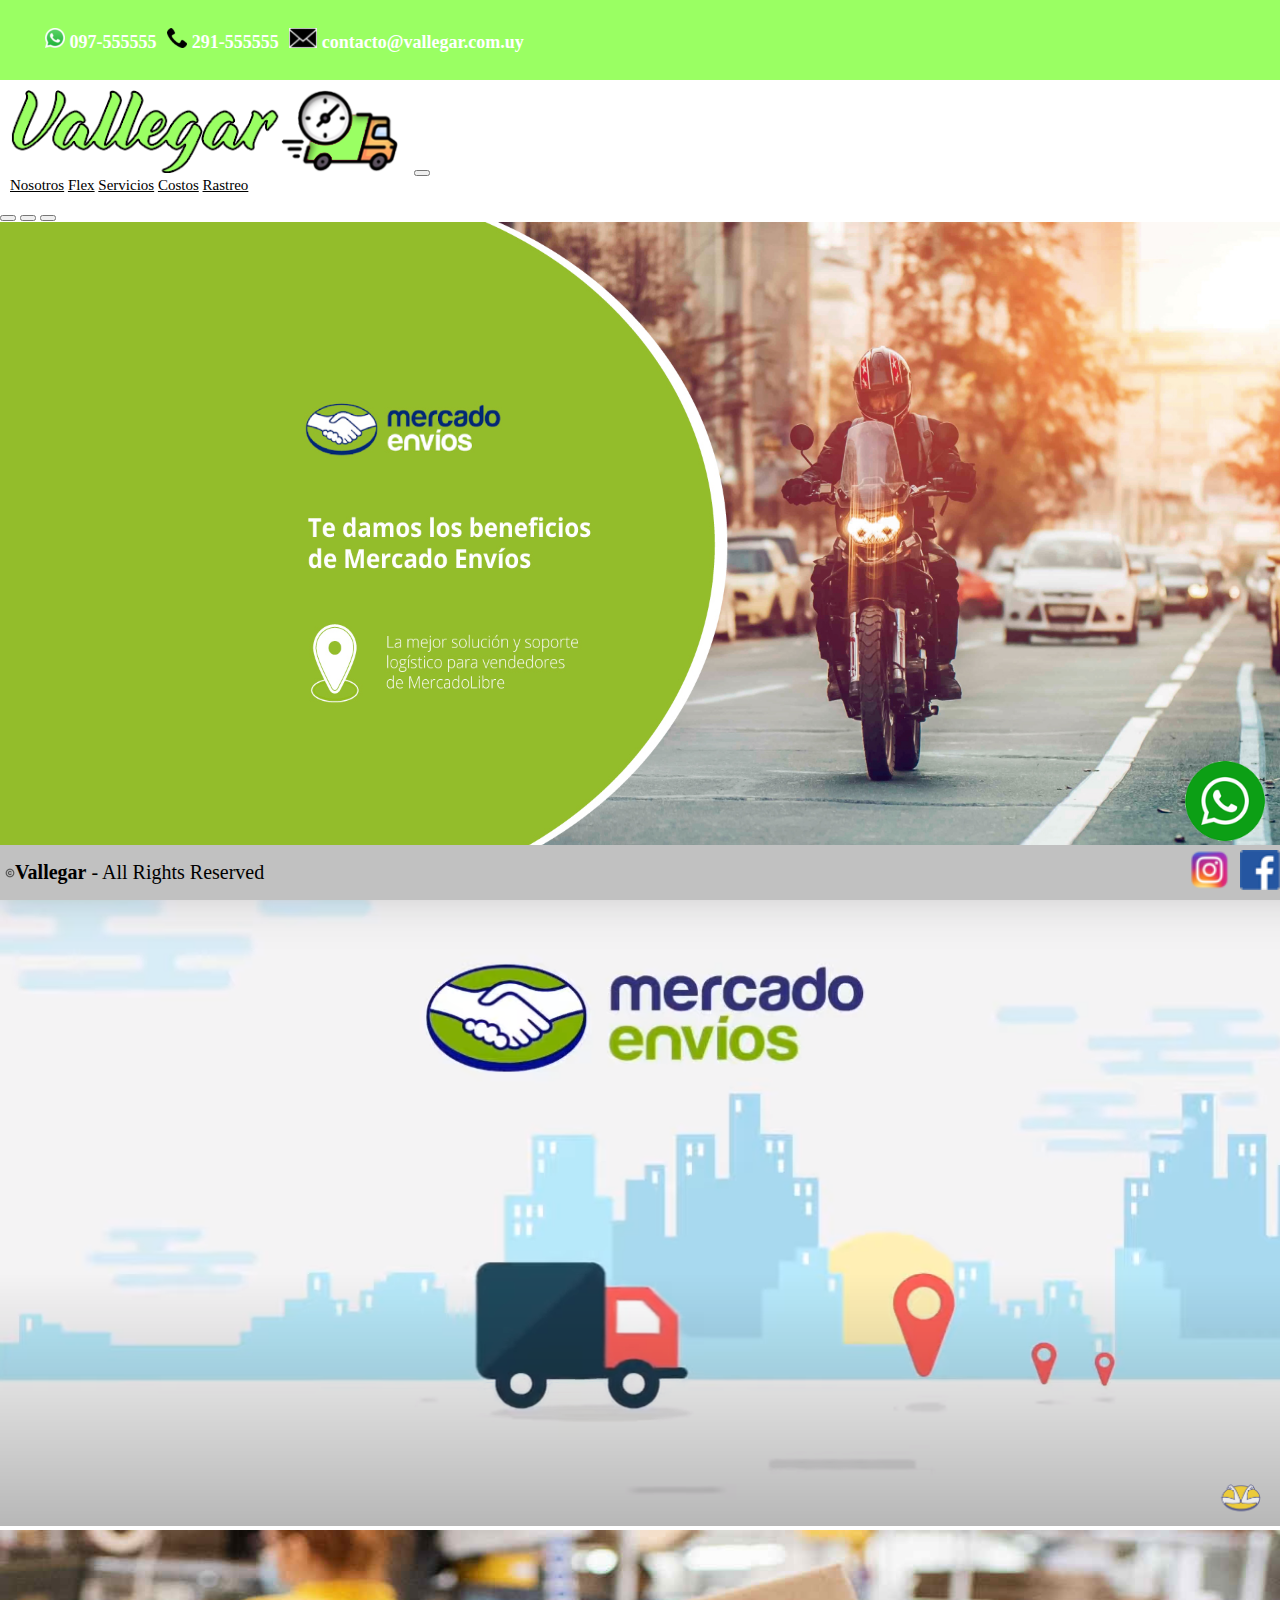
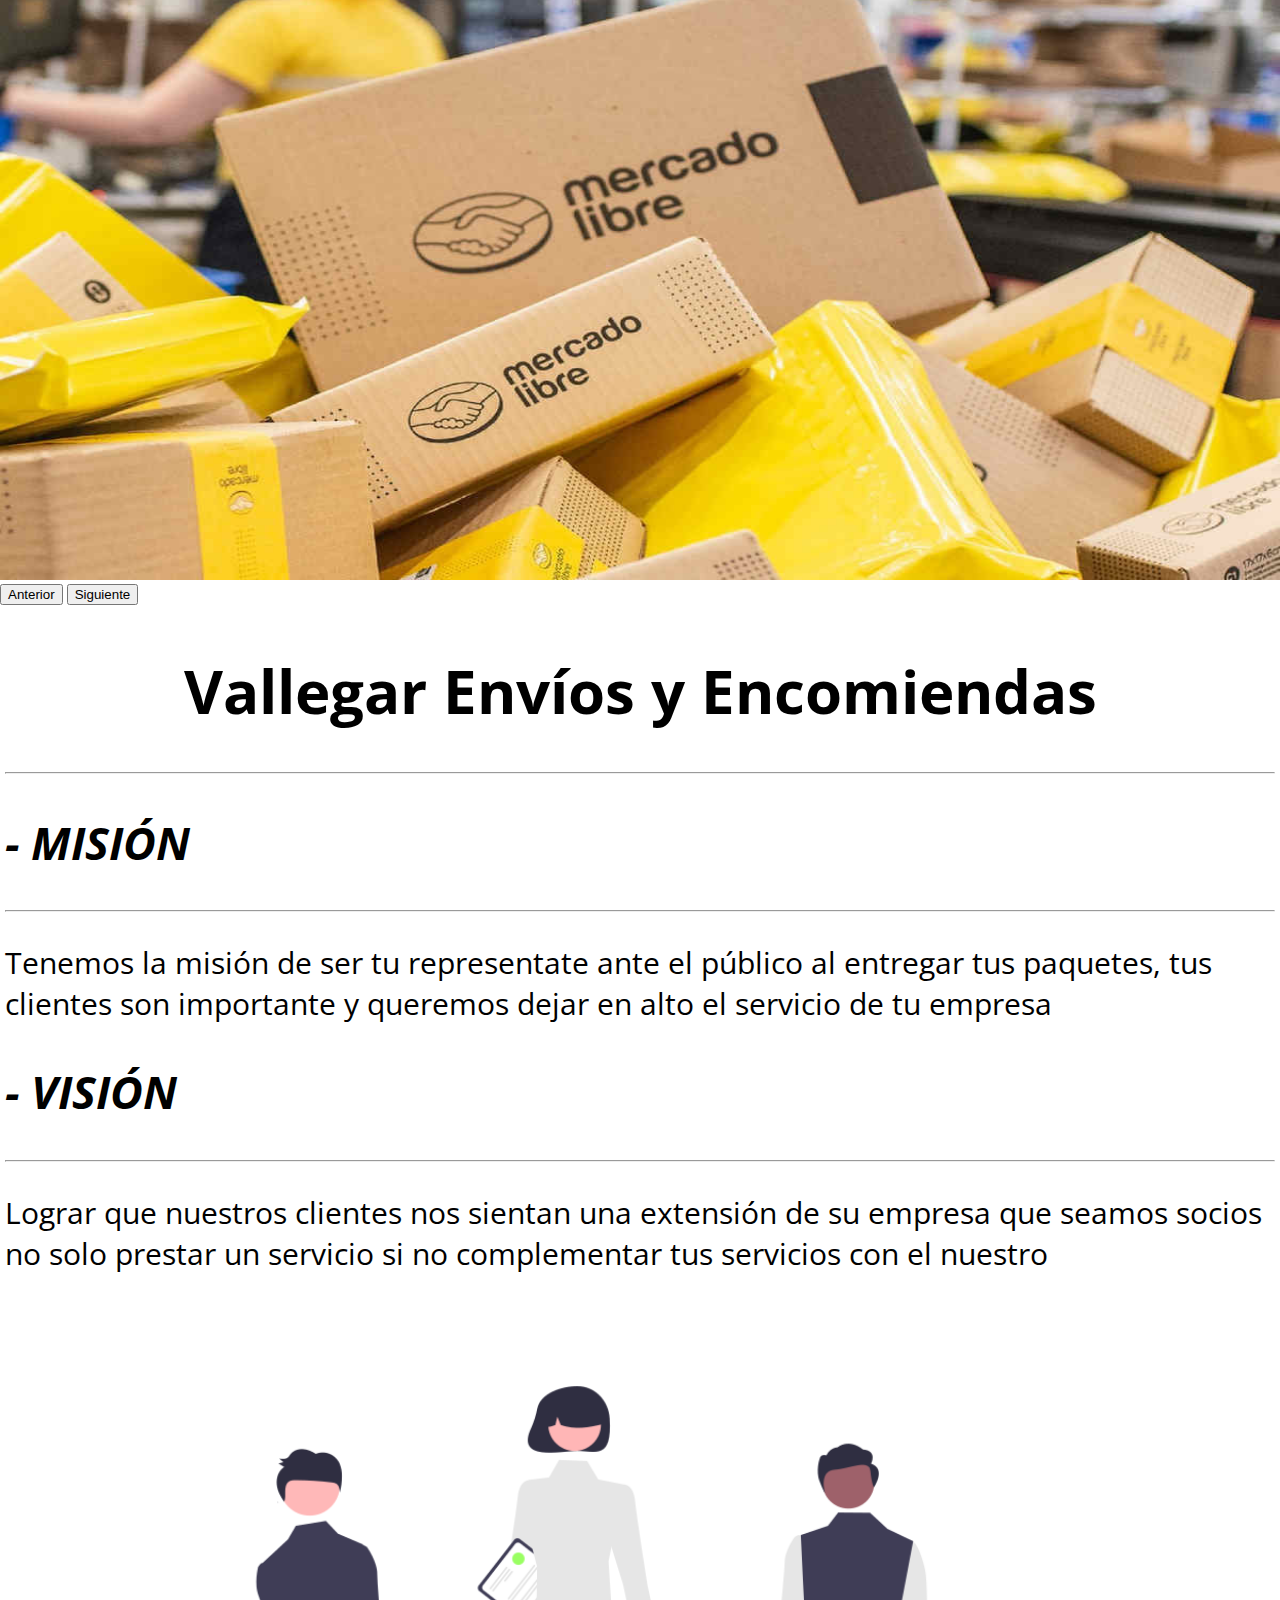
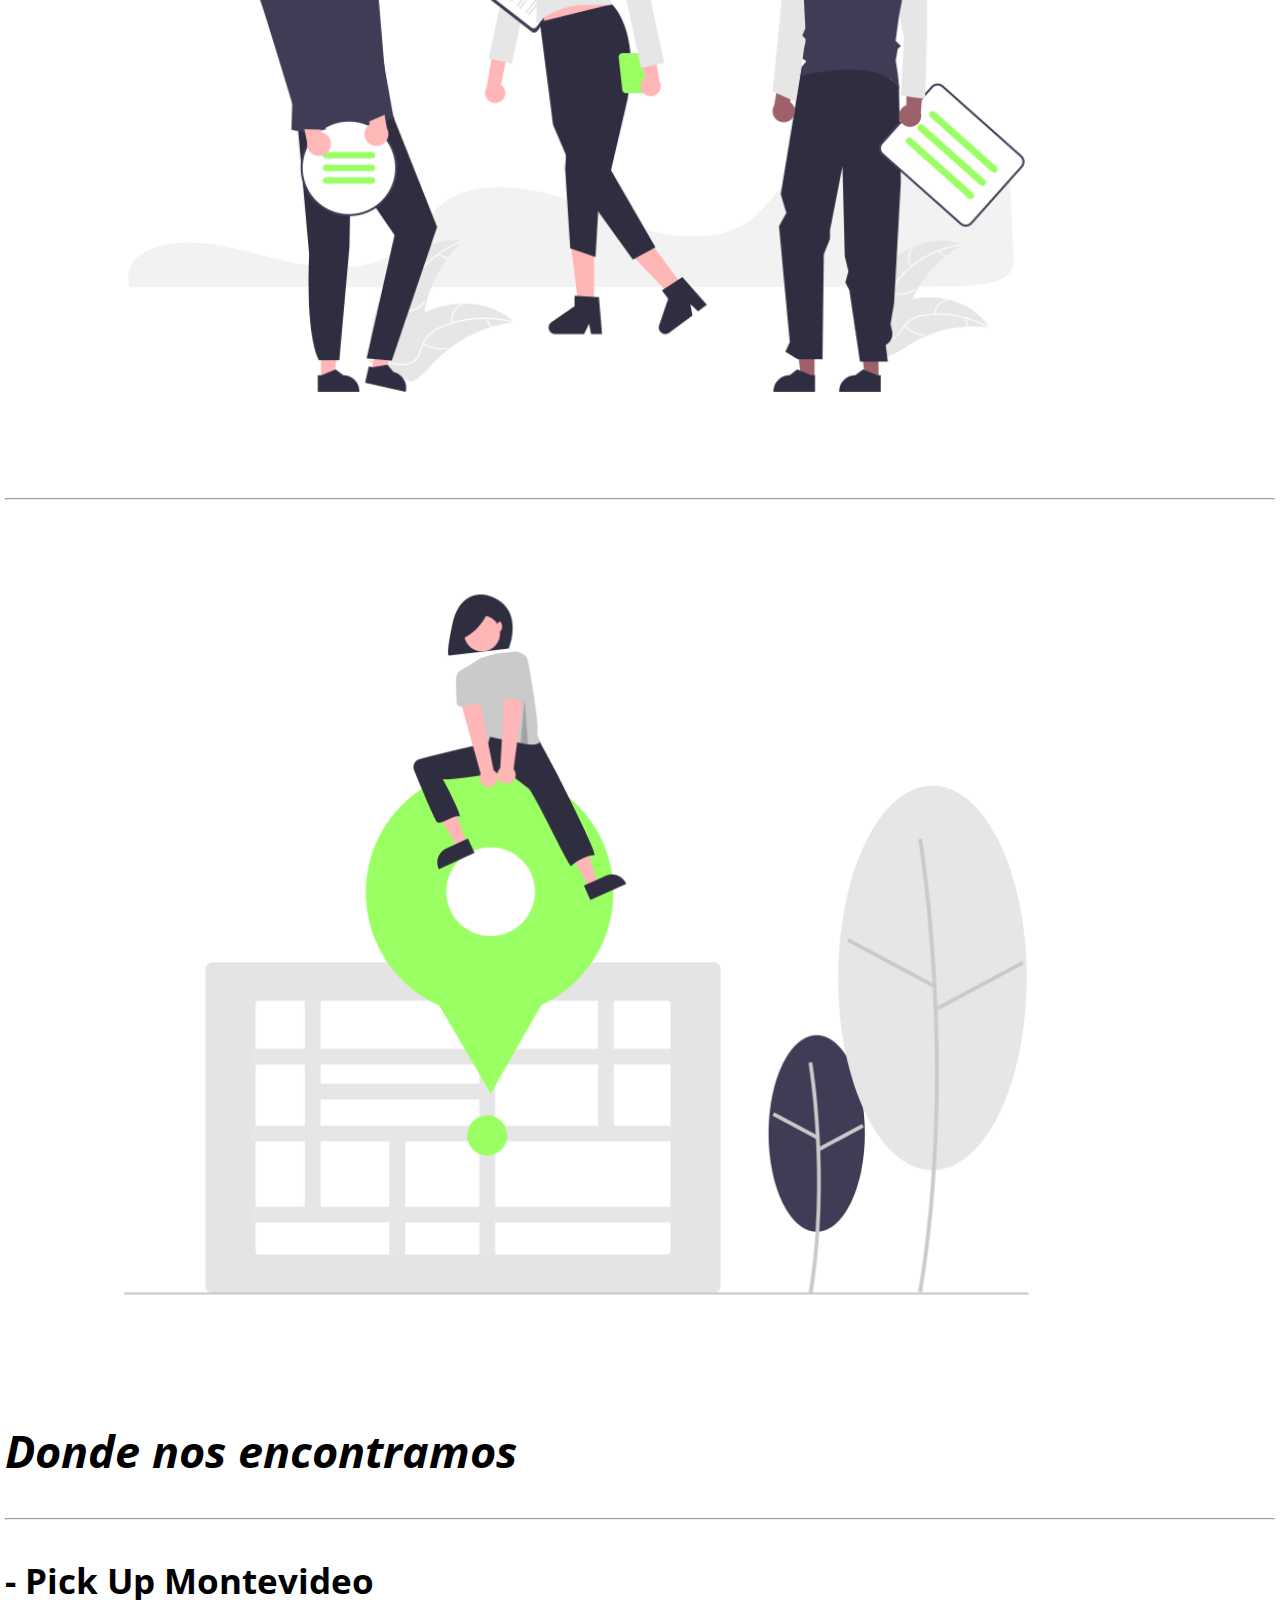
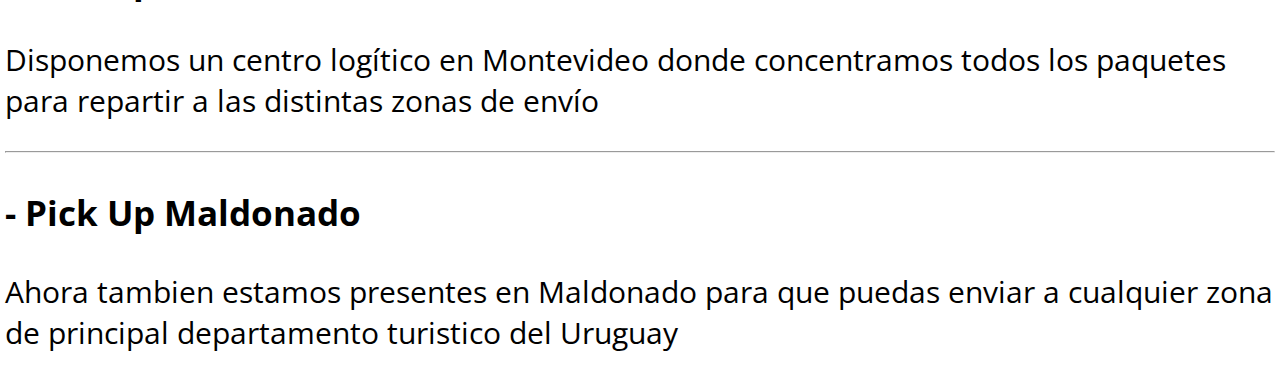
<file: index.html>
<!DOCTYPE html>
<html lang="esp">
<head>
    <meta charset="UTF-8">
    <meta http-equiv="X-UA-Compatible" content="IE=edge">
    <meta name="viewport" content="width=device-width, initial-scale=1.0">

    <!--CSS BOOTSTRAP-->
    <link href="https://cdn.jsdelivr.net/npm/bootstrap@5.1.3/dist/css/bootstrap.min.css" rel="stylesheet" integrity="sha384-1BmE4kWBq78iYhFldvKuhfTAU6auU8tT94WrHftjDbrCEXSU1oBoqyl2QvZ6jIW3" crossorigin="anonymous">

    <link rel="icon" href="assets/img/logo-icon.png">
    <link rel="preconnect" href="https://fonts.googleapis.com">
    <link rel="preconnect" href="https://fonts.gstatic.com" crossorigin>
    <link href="https://fonts.googleapis.com/css2?family=Open+Sans:wght@300&display=swap" rel="stylesheet">
    <link rel="stylesheet" href="assets/css/main.css">
    <meta name="keywords" content="MERCADO LIBRE, MERCADO ENVIOS, CADETERIA, FLETES, ENCOMIENDAS, VALLEGAR, ENVIO FLEX, URUGUAY, MONTEVIDEO, FLETES MONTEVIDEO">
    <meta name="description" content="Somos una empresa con el mayor respaldado y tecnologías especialistas en la realizacion de entregas de mercado envíos flex">

    <title>Vallegar Envíos Flex</title>
</head>
<body>

    <div>
        <header class="grid-container-2s-header">

            <div class="header-top">
                <ul>
                    <li>
                        <a href="https://api.whatsapp.com/send?phone=59897555555&text=Hola%20necesito%20informaci%C3%B3n%20sobre%3A" target="_blank"><img src="assets/img/wp_logo_1.png" alt="whatsapp"> 097-555555</a>
                    </li>
                    <li>
                        <img src="assets/img/telefono.png" alt="telefono"> <span>291-555555</span>
                    </li>
                    <li>
                        <img src="assets/img/carta.png" alt="email"> <span>contacto@vallegar.com.uy</span>
                    </li>
                </ul>
            </div>

            <!--bootstrap nav-->
            <nav class="navbar navbar-expand-lg navbar-light bg-light">
                <div class="container-fluid">
                  <a class="navbar-brand" href="index.html"><img class="nav-logo" src="assets/img/logo.png" alt="logo vallegar"></a>
                  <button class="navbar-toggler" type="button" data-bs-toggle="collapse" data-bs-target="#navbarNavAltMarkup" aria-controls="navbarNavAltMarkup" aria-expanded="false" aria-label="Toggle navigation">
                    <span class="navbar-toggler-icon"></span>
                  </button>
                  <div class="collapse navbar-collapse" id="navbarNavAltMarkup">
                    <div class="navbar-nav">
                      <a class="nav-link active" aria-current="page" href="index.html">Nosotros</a>
                      <a class="nav-link" href="pages/env_flex.html">Flex</a>
                      <a class="nav-link" href="pages/servicios.html">Servicios</a>
                      <a class="nav-link" href="pages/costos.html">Costos</a>
                      <a class="nav-link" href="pages/rastreo.html">Rastreo</a>
                    </div>
                  </div>
                </div>
            </nav>

        </header>

        <div id="carouselExampleIndicators" class="carousel slide banner" data-bs-ride="carousel">
            <div class="carousel-indicators">
              <button type="button" data-bs-target="#carouselExampleIndicators" data-bs-slide-to="0" class="active" aria-current="true" aria-label="Slide 1"></button>
              <button type="button" data-bs-target="#carouselExampleIndicators" data-bs-slide-to="1" aria-label="Slide 2"></button>
              <button type="button" data-bs-target="#carouselExampleIndicators" data-bs-slide-to="2" aria-label="Slide 3"></button>
            </div>
            <div class="carousel-inner">
              <div class="carousel-item active">
                <img src="assets/img/banner.jpg" class="d-block w-100" alt="banner">
              </div>
              <div class="carousel-item">
                <img src="assets/img/banner2.png" class="d-block w-100" alt="banner">
              </div>
              <div class="carousel-item">
                <img src="assets/img/banner3.jpg" class="d-block w-100" alt="banner">
              </div>
            </div>
            <button class="carousel-control-prev" type="button" data-bs-target="#carouselExampleIndicators" data-bs-slide="prev">
              <span class="carousel-control-prev-icon" aria-hidden="true"></span>
              <span class="visually-hidden">Anterior</span>
            </button>
            <button class="carousel-control-next" type="button" data-bs-target="#carouselExampleIndicators" data-bs-slide="next">
              <span class="carousel-control-next-icon" aria-hidden="true"></span>
              <span class="visually-hidden">Siguiente</span>
            </button>
        </div>

        <main>

            <section class="div-titulo">
                <h1>Vallegar Envíos y Encomiendas</h1>
                <hr>
            </section>
            
            <section class="container-fluid">

                <div class="row">

                    <div class="col-lg-6 col-sm-12">
                        <h2>- MISIÓN</h2>
                        <hr>
                        <p>Tenemos la misión de ser <span> tu representate </span> ante el público al entregar tus paquetes, tus clientes son importante y queremos dejar en alto el servicio de tu empresa</p>

                        <h2>- VISIÓN</h2>
                        <hr>
                        <p>Lograr que nuestros clientes nos sientan una extensión de su empresa que seamos socios no solo prestar un servicio si no <span> complementar tus servicios </span> con el nuestro</p>
                    </div>
                    
                    <div class="col-lg-6 col-sm-12">
                        <img class="ani-img-1" src="assets/img/team.png" alt="Empresa Vallegar">
                    </div>

                </div>

                
            </section>
            <hr>

            <section class="container-fluid" >
                <div class="row" >
                    <div class="col-lg-6 col-sm-12">
                        <img class="ani-img-1" src="assets/img/location.png" alt="Empresa Vallegar">
                    </div>

                    <div class="col-lg-6 col-sm-12">
                        <h2>Donde nos encontramos</h2>

                        <hr>
        
                        <h3>- Pick Up Montevideo</h3>
                        <p>Disponemos un centro logítico en Montevideo donde concentramos todos los paquetes para repartir a las distintas zonas de envío</p>
                        
                        <hr>
                        <h3>- Pick Up Maldonado</h3>
                    
                        <p>Ahora tambien estamos presentes en Maldonado para que puedas enviar a cualquier zona de principal departamento turistico del Uruguay</p>
                    </div>
                </div>

            </section>

            <div class="wp_float">
                <a href="https://api.whatsapp.com/send?phone=+59897555555&text=Hola%20necesito%20informaci%C3%B3n%20sobre%3A" target="_blank"><img src="assets/img/flot_wp.PNG" alt=""></a>
            </div>

        </main>

        <footer class="grid-container-2s">

            <div class="center">
                <img src="assets/img/Copy.png" alt="copyright"> <span><b>Vallegar</b> - All Rights Reserved</span>
            </div>

            <div class="redes">
                <ul>
                    <li>
                        <a href="https://www.instagram.com/" target="_blank"><img src="assets/img/instagram.png" alt="instagram"></a>
                    </li>
                    <li>
                        <a href="https://www.facebook.com/" target="_blank"><img src="assets/img/face.png" alt="facebook"></a>
                    </li>
                </ul>
            </div>

        </footer>

        
    </div>

    <script src="https://cdn.jsdelivr.net/npm/bootstrap@5.1.3/dist/js/bootstrap.bundle.min.js" integrity="sha384-ka7Sk0Gln4gmtz2MlQnikT1wXgYsOg+OMhuP+IlRH9sENBO0LRn5q+8nbTov4+1p" crossorigin="anonymous"></script>
    
</body>
</html>
</file>
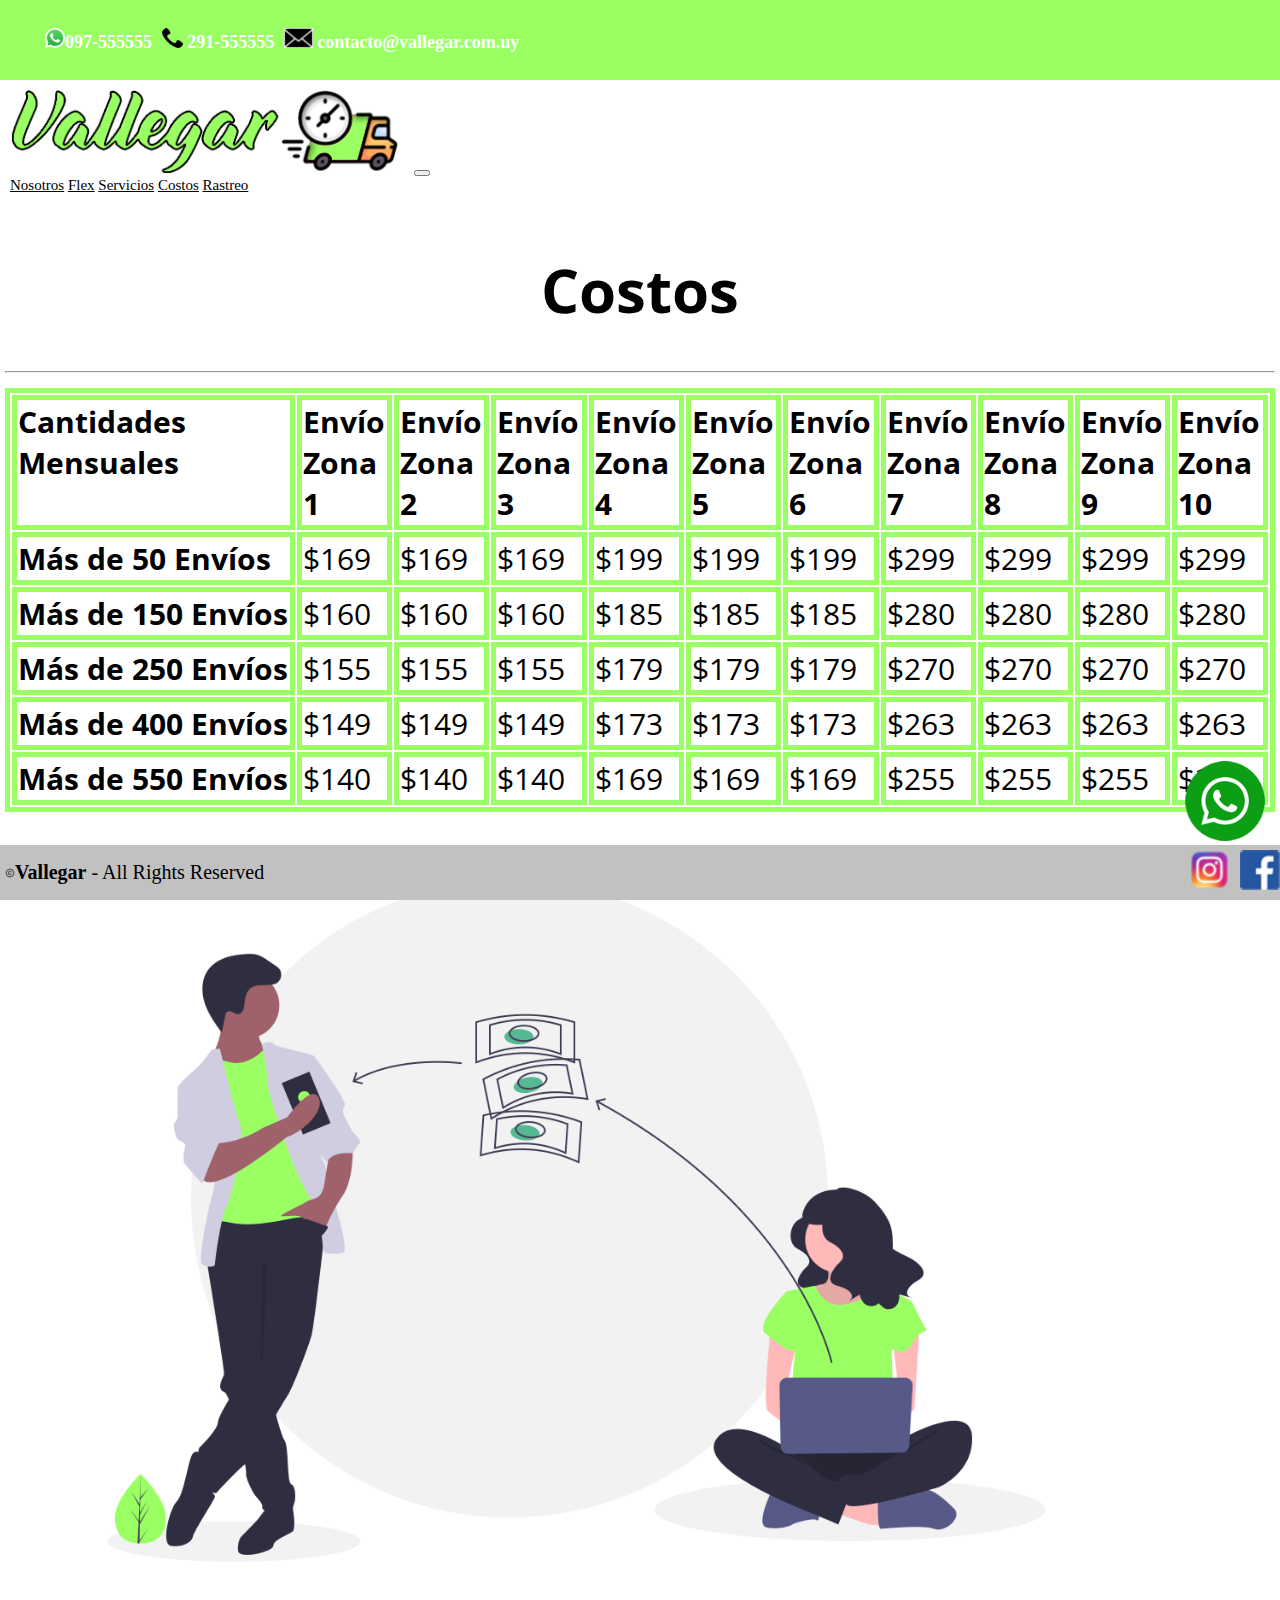
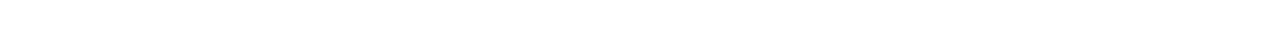
<file: pages/costos.html>
<!DOCTYPE html>
<html lang="esp">
<head>
    <meta charset="UTF-8">
    <meta http-equiv="X-UA-Compatible" content="IE=edge">
    <meta name="viewport" content="width=device-width, initial-scale=1.0">
    <!--CSS BOOTSTRAP-->
    <link href="https://cdn.jsdelivr.net/npm/bootstrap@5.1.3/dist/css/bootstrap.min.css" rel="stylesheet" integrity="sha384-1BmE4kWBq78iYhFldvKuhfTAU6auU8tT94WrHftjDbrCEXSU1oBoqyl2QvZ6jIW3" crossorigin="anonymous">

    <link rel="icon" href="../assets/img/logo-icon.png">
    <link rel="preconnect" href="https://fonts.googleapis.com">
    <link rel="preconnect" href="https://fonts.gstatic.com" crossorigin>
    <link href="https://fonts.googleapis.com/css2?family=Open+Sans:wght@300&display=swap" rel="stylesheet">
    <link rel="stylesheet" href="../assets/css/main.css">
    <meta name="keywords" content="VALLEGAR, OFERTAS, BUEN PRECIO, FLETES ECONOMICOS, FLETES BARATOS, MERCADO ENVIOS, ENVIO FLEX, MERCADO LIBRE, ENVIOS ECONOMICOS, ENVIOS BARATOS, ENVIOS MERCADO LIBRE">
    <meta name="description" content="Excelentes costos y servicios competitivos con el mercado">
    
    <title>Vallegar Envíos Flex</title>
</head>
<body>

    <div>
        <header class="grid-container-2s-header">

            <div class="header-top">
                <ul>
                    <li>
                        <a href="https://api.whatsapp.com/send?phone=59897555555&text=Hola%20necesito%20informaci%C3%B3n%20sobre%3A" target="_blank"><img src="../assets/img/wp_logo_1.png" alt="whatsapp">097-555555</a>
                    </li>
                    <li>
                        <img src="../assets/img/telefono.png" alt="telefono"> <span>291-555555</span>
                    </li>
                    <li>
                        <img src="../assets/img/carta.png" alt="email"> <span>contacto@vallegar.com.uy</span>
                    </li>
                </ul>
            </div>
            
            <!--bootstrap nav-->
            <nav class="navbar navbar-expand-lg navbar-light bg-light justify-content-end">
                <div class="container-fluid">
                  <a class="navbar-brand" href="../index.html"><img class="nav-logo" src="../assets/img/logo.png" alt="logo vallegar"></a>
                  <button class="navbar-toggler" type="button" data-bs-toggle="collapse" data-bs-target="#navbarNavAltMarkup" aria-controls="navbarNavAltMarkup" aria-expanded="false" aria-label="Toggle navigation">
                    <span class="navbar-toggler-icon"></span>
                  </button>
                  <div class="collapse navbar-collapse" id="navbarNavAltMarkup">
                    <div class="navbar-nav">
                      <a class="nav-link" aria-current="page" href="../index.html">Nosotros</a>
                      <a class="nav-link" href="env_flex.html">Flex</a>
                      <a class="nav-link" href="servicios.html">Servicios</a>
                      <a class="nav-link active" href="costos.html">Costos</a>
                      <a class="nav-link" href="rastreo.html">Rastreo</a>
                    </div>
                  </div>
                </div>
            </nav>
            
        </header>

        <main>

            <section>
                <h1>Costos</h1>
                <hr>
            </section>
            
            <section class="tabla container-fluid">

                <div class="row">
                    <table class="col">

                        <thead>
                            <tr>
                                <th>Cantidades Mensuales</th>
                                <th>Envío Zona 1</th>
                                <th>Envío Zona 2</th>
                                <th>Envío Zona 3</th>
                                <th>Envío Zona 4</th>
                                <th>Envío Zona 5</th>
                                <th>Envío Zona 6</th>
                                <th>Envío Zona 7</th>
                                <th>Envío Zona 8</th>
                                <th>Envío Zona 9</th>
                                <th>Envío Zona 10</th>
                            </tr>
                        </thead>
        
                        <tbody>
                            <tr>
                                <td><b> Más de 50 Envíos</b></td>
                                <td>$169</td>
                                <td>$169</td>
                                <td>$169</td>
                                <td>$199</td>
                                <td>$199</td>
                                <td>$199</td>
                                <td>$299</td>
                                <td>$299</td>
                                <td>$299</td>
                                <td>$299</td>
                            </tr>
                            <tr>
                                <td><b> Más de 150 Envíos</b></td>
                                <td>$160</td>
                                <td>$160</td>
                                <td>$160</td>
                                <td>$185</td>
                                <td>$185</td>
                                <td>$185</td>
                                <td>$280</td>
                                <td>$280</td>
                                <td>$280</td>
                                <td>$280</td>
                            </tr>
                            <tr>
                                <td><b> Más de 250 Envíos</b></td>
                                <td>$155</td>
                                <td>$155</td>
                                <td>$155</td>
                                <td>$179</td>
                                <td>$179</td>
                                <td>$179</td>
                                <td>$270</td>
                                <td>$270</td>
                                <td>$270</td>
                                <td>$270</td>
                            </tr>
                            <tr>
                                <td><b> Más de 400 Envíos</b></td>
                                <td>$149</td>
                                <td>$149</td>
                                <td>$149</td>
                                <td>$173</td>
                                <td>$173</td>
                                <td>$173</td>
                                <td>$263</td>
                                <td>$263</td>
                                <td>$263</td>
                                <td>$263</td>
                            </tr>
                            <tr>
                                <td><b> Más de 550 Envíos</b></td>
                                <td>$140</td>
                                <td>$140</td>
                                <td>$140</td>
                                <td>$169</td>
                                <td>$169</td>
                                <td>$169</td>
                                <td>$255</td>
                                <td>$255</td>
                                <td>$255</td>
                                <td>$255</td>
                            </tr>
        
                        </tbody>
                    </table>
                </div>
                
            </section>
    
            <section class="center justi container-fluid">
                <div class="row">
                    <div class="img-center col">
                        <img class="ani-img-1" src="../assets/img/money.png" alt="precios">
                    </div>
                </div>
            </section>

            <div class="wp_float">
                <a href="https://api.whatsapp.com/send?phone=+59897555555&text=Hola%20necesito%20informaci%C3%B3n%20sobre%3A" target="_blank"><img src="../assets/img/flot_wp.PNG" alt=""></a>
            </div>

        </main>

        <footer class="grid-container-2s">

            <div class="center">
                <img src="../assets/img/Copy.png" alt="copyright"> <span><b>Vallegar</b> - All Rights Reserved</span>
            </div>

            <div class="redes">
                <ul>
                    <li>
                        <a href="https://www.instagram.com/" target="_blank"><img src="../assets/img/instagram.png" alt="instagram"></a>
                    </li>
                    <li>
                        <a href="https://www.facebook.com/" target="_blank"><img src="../assets/img/face.png" alt="facebook"></a>
                    </li>
                </ul>
            </div>

        </footer>

        
    </div>

    <script src="https://cdn.jsdelivr.net/npm/bootstrap@5.1.3/dist/js/bootstrap.bundle.min.js" integrity="sha384-ka7Sk0Gln4gmtz2MlQnikT1wXgYsOg+OMhuP+IlRH9sENBO0LRn5q+8nbTov4+1p" crossorigin="anonymous"></script>
    
</body>
</html>
</file>
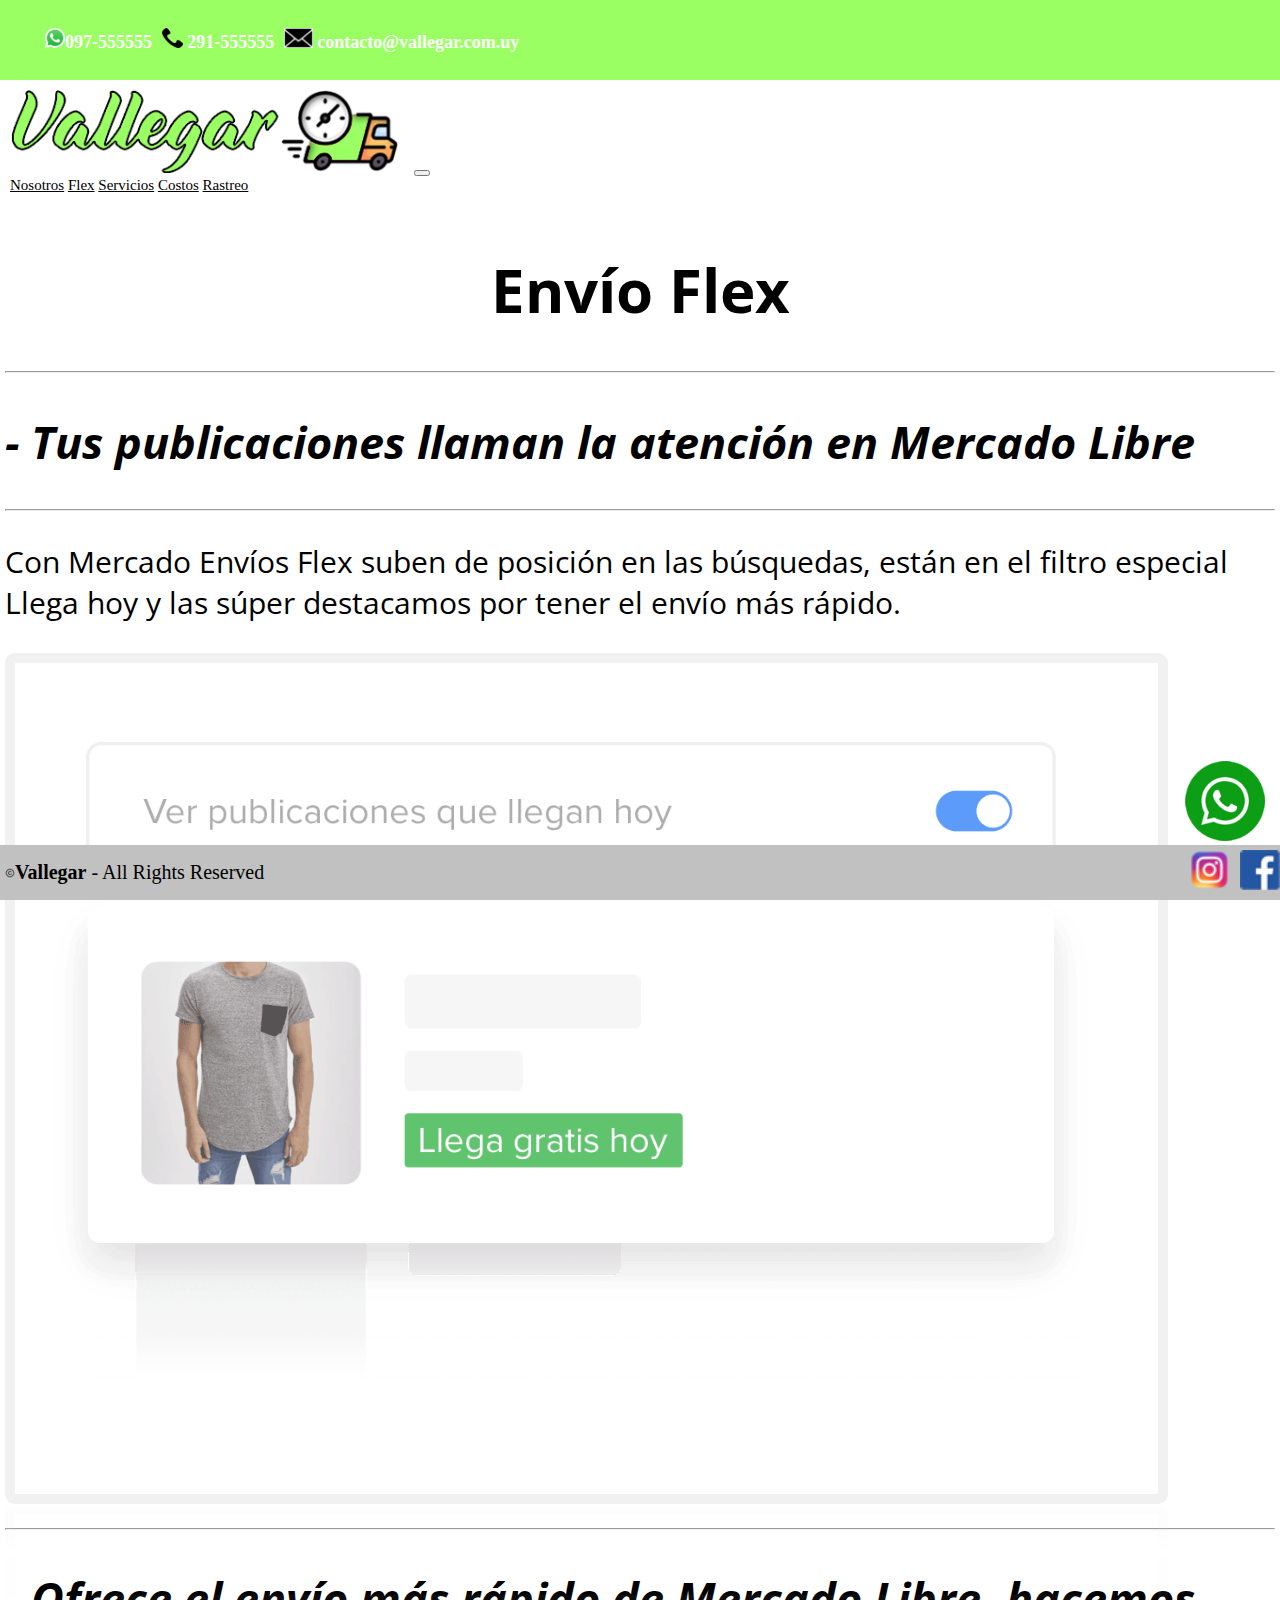
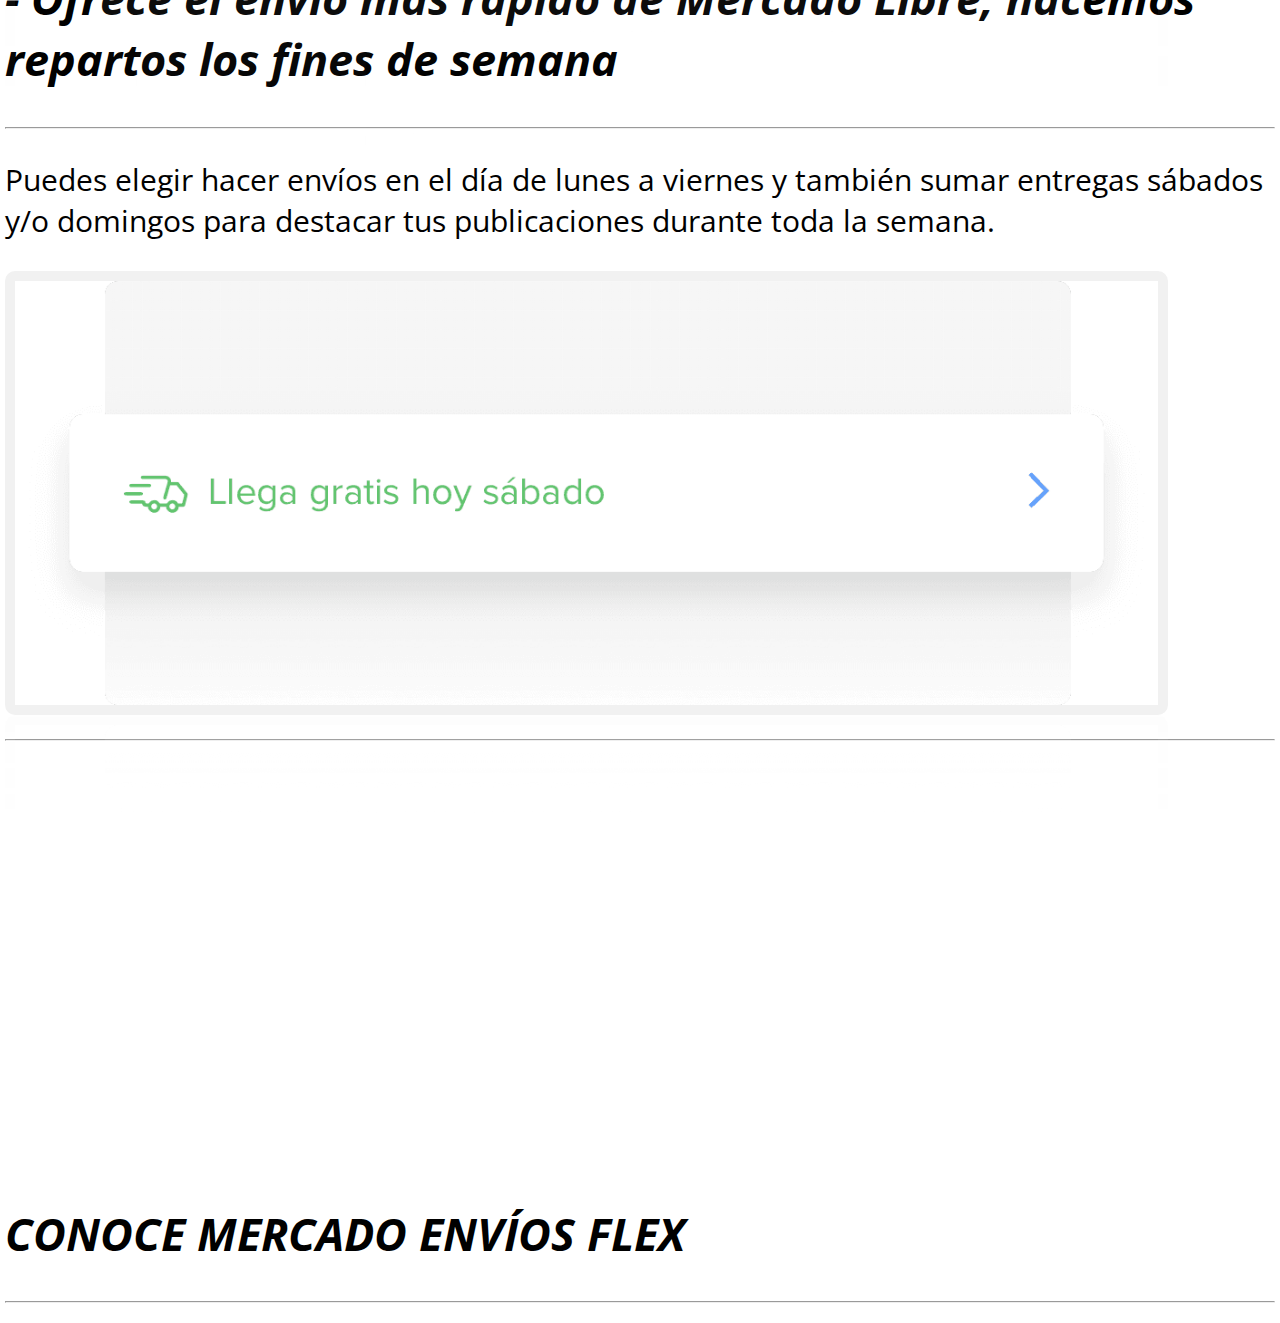
<file: pages/env_flex.html>
<!DOCTYPE html>
<html lang="esp">
<head>
    <meta charset="UTF-8">
    <meta http-equiv="X-UA-Compatible" content="IE=edge">
    <meta name="viewport" content="width=device-width, initial-scale=1.0">
    <!--CSS BOOTSTRAP-->
    <link href="https://cdn.jsdelivr.net/npm/bootstrap@5.1.3/dist/css/bootstrap.min.css" rel="stylesheet" integrity="sha384-1BmE4kWBq78iYhFldvKuhfTAU6auU8tT94WrHftjDbrCEXSU1oBoqyl2QvZ6jIW3" crossorigin="anonymous">

    <link rel="icon" href="../assets/img/logo-icon.png">
    <link rel="preconnect" href="https://fonts.googleapis.com">
    <link rel="preconnect" href="https://fonts.gstatic.com" crossorigin>
    <link href="https://fonts.googleapis.com/css2?family=Open+Sans:wght@300&display=swap" rel="stylesheet">
    <link rel="stylesheet" href="../assets/css/main.css">
    <meta name="keywords" content="MERCADO LIBRE, MERCADO ENVIOS, ENVIO FLEX, VALLEGAR, ENVIOS VALLEGAR">
    <meta name="description" content="Mercado envios es un recurso para compradores y vendedores con el que se pueden agilizar las entregas y dar una mayor informacion y seguridad a los usuarios">

    <title>Vallegar Envíos Flex</title>
</head>
<body>

    <div>
        <header class="grid-container-2s-header">

            <div class="header-top">
                <ul>
                    <li>
                        <a href="https://api.whatsapp.com/send?phone=59897555555&text=Hola%20necesito%20informaci%C3%B3n%20sobre%3A" target="_blank"><img src="../assets/img/wp_logo_1.png" alt="whatsapp">097-555555</a>
                    </li>
                    <li>
                        <img src="../assets/img/telefono.png" alt="telefono"> <span>291-555555</span>
                    </li>
                    <li>
                        <img src="../assets/img/carta.png" alt="email"> <span>contacto@vallegar.com.uy</span>
                    </li>
                </ul>
            </div>
            
            <!--bootstrap nav-->
            <nav class="navbar navbar-expand-lg navbar-light bg-light justify-content-end">
                <div class="container-fluid">
                  <a class="navbar-brand" href="../index.html"><img class="nav-logo" src="../assets/img/logo.png" alt="logo vallegar"></a>
                  <button class="navbar-toggler" type="button" data-bs-toggle="collapse" data-bs-target="#navbarNavAltMarkup" aria-controls="navbarNavAltMarkup" aria-expanded="false" aria-label="Toggle navigation">
                    <span class="navbar-toggler-icon"></span>
                  </button>
                  <div class="collapse navbar-collapse" id="navbarNavAltMarkup">
                    <div class="navbar-nav">
                      <a class="nav-link" aria-current="page" href="../index.html">Nosotros</a>
                      <a class="nav-link active" href="env_flex.html">Flex</a>
                      <a class="nav-link" href="servicios.html">Servicios</a>
                      <a class="nav-link" href="costos.html">Costos</a>
                      <a class="nav-link" href="rastreo.html">Rastreo</a>
                    </div>
                  </div>
                </div>
            </nav>
            
        </header>

        <main>

            <section class="div-titulo">
                <h1>Envío Flex</h1>
                <hr>
            </section>
            
            <section class="container-fluid">

                <div class="row">
                    <div class="col-lg-6 col-sm-12">
                        <h2>- Tus publicaciones llaman la atención en Mercado Libre</h2>
                        <hr>
                        <p>Con Mercado Envíos Flex suben de posición en las búsquedas, están en el filtro especial <span>Llega hoy</span> y las súper destacamos por tener el envío más rápido.</p>
                    </div>

                    <div class="col-lg-6 col-sm-12">
                        <img class="ani-img-2" src="../assets/img/ml-aten.png" alt="mercado libre">
                    </div>
                </div>

                
            </section>
            <hr>

            <section class="container-fluid">

                <div class="row">
                    <div class="col-lg-6 col-sm-12">

                        <h2>- Ofrece el envío más rápido de Mercado Libre, hacemos repartos los fines de semana</h2>
                        <hr>   
        
                        <p>Puedes elegir hacer envíos en el día de lunes a viernes y también sumar entregas sábados y/o domingos para destacar tus publicaciones durante toda la semana.</p>
        
                    </div>

                    <div class="col-lg-6 col-sm-12">
                        <img class="ani-img-2" src="../assets/img/llega-gratis.png" alt="envio gratis mercado libre">
                    </div>
                </div>                

            </section>
            <hr>

            <section class="container-fluid">

                <div class="row">
                    <div class="col-lg-6 col-sm-12">

                        <iframe width="95%" height="400" src="https://www.youtube.com/embed/UpSNOYMqzRU" title="YouTube video player" frameborder="0" allow="accelerometer; autoplay; clipboard-write; encrypted-media; gyroscope; picture-in-picture" allowfullscreen></iframe>
            
                    </div>

                    <div class="col-lg-6 col-sm-12">
                        <h2>CONOCE MERCADO ENVÍOS FLEX</h2>
                        <hr>
                    </div>

                </div>
                
            </section>

            <div class="wp_float">
                <a href="https://api.whatsapp.com/send?phone=+59897555555&text=Hola%20necesito%20informaci%C3%B3n%20sobre%3A" target="_blank"><img src="../assets/img/flot_wp.PNG" alt=""></a>
            </div>

        </main>

        <footer class="grid-container-2s">

            <div class="center">
                <img src="../assets/img/Copy.png" alt="copyright"> <span><b>Vallegar</b> - All Rights Reserved</span>
            </div>

            <div class="redes">
                <ul>
                    <li>
                        <a href="https://www.instagram.com/" target="_blank"><img src="../assets/img/instagram.png" alt="instagram"></a>
                    </li>
                    <li>
                        <a href="https://www.facebook.com/" target="_blank"><img src="../assets/img/face.png" alt="facebook"></a>
                    </li>
                </ul>
            </div>

        </footer>

        
    </div>

    <script src="https://cdn.jsdelivr.net/npm/bootstrap@5.1.3/dist/js/bootstrap.bundle.min.js" integrity="sha384-ka7Sk0Gln4gmtz2MlQnikT1wXgYsOg+OMhuP+IlRH9sENBO0LRn5q+8nbTov4+1p" crossorigin="anonymous"></script>
    
</body>
</html>
</file>
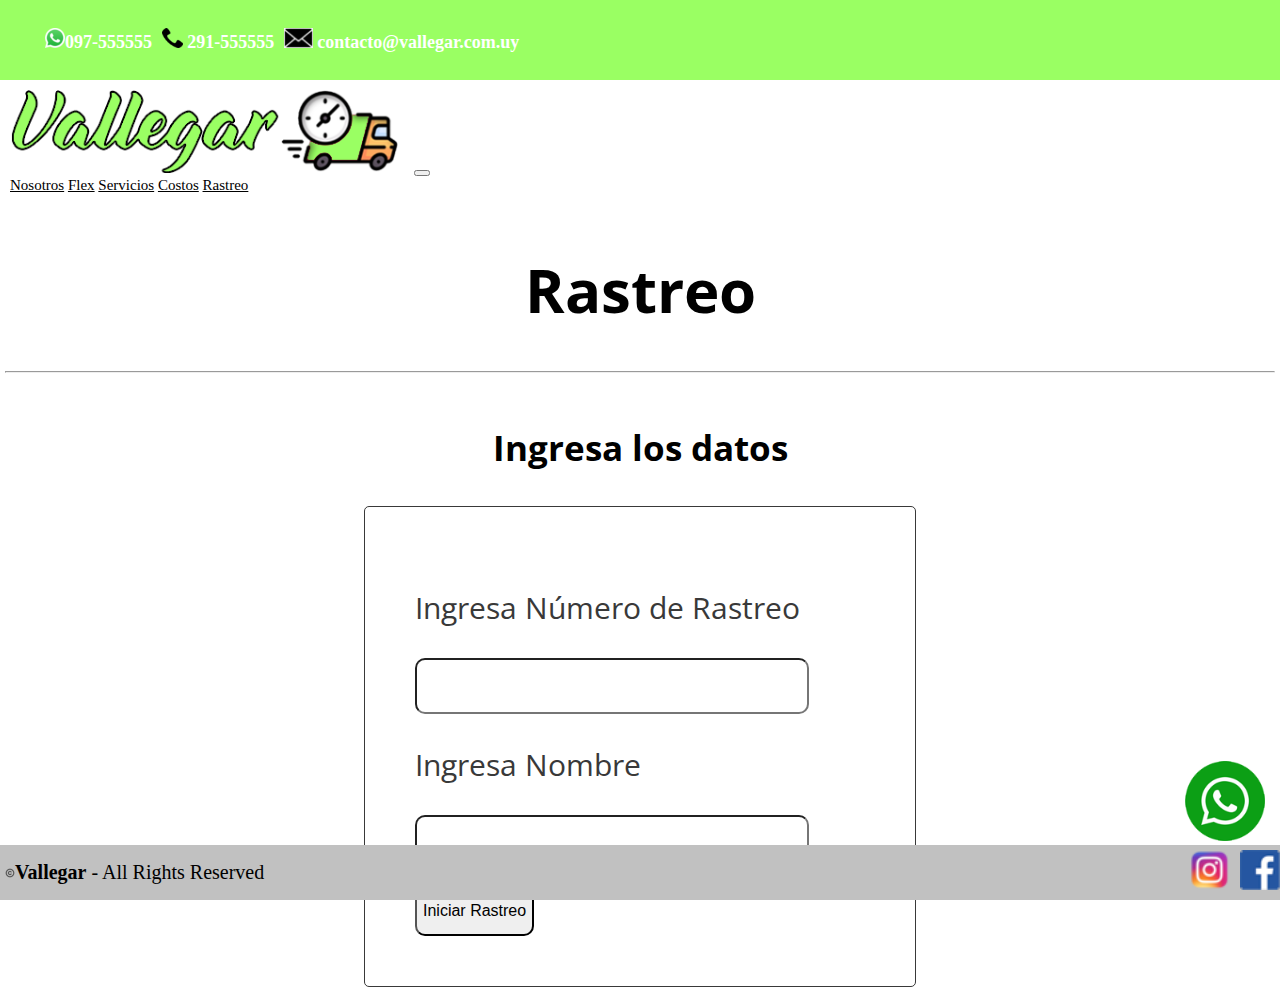
<file: pages/rastreo.html>
<!DOCTYPE html>
<html lang="esp">
<head>
    <meta charset="UTF-8">
    <meta http-equiv="X-UA-Compatible" content="IE=edge">
    <meta name="viewport" content="width=device-width, initial-scale=1.0">
    <!--CSS BOOTSTRAP-->
    <link href="https://cdn.jsdelivr.net/npm/bootstrap@5.1.3/dist/css/bootstrap.min.css" rel="stylesheet" integrity="sha384-1BmE4kWBq78iYhFldvKuhfTAU6auU8tT94WrHftjDbrCEXSU1oBoqyl2QvZ6jIW3" crossorigin="anonymous">

    <link rel="icon" href="../assets/img/logo-icon.png">
    <link rel="preconnect" href="https://fonts.googleapis.com">
    <link rel="preconnect" href="https://fonts.gstatic.com" crossorigin>
    <link href="https://fonts.googleapis.com/css2?family=Open+Sans:wght@300&display=swap" rel="stylesheet">
    <link rel="stylesheet" href="../assets/css/main.css">
    <meta name="keywords" content="RASTREO VALLEGAR, VALLEGAR, RASTREO MERCADO LIBRE, RASTREO MERCADO ENVIOS, SEGUIMIENTO MERCADO ENVIOS, SEGUIMIENTO, SEGUIMIENTO VALLEGAR, SEGUIMIENTO ENVIO FLEX, MERCADO LIBRE, MERCADO ENVIOS">
    <meta name="description" content="Realiza el seguimiento de tus pedidos en todo momento a traves de nuestra seccion de rastreo">

    <title>Vallegar Envíos Flex</title>
</head>
<body>

    <div>
        <header class="grid-container-2s-header">

            <div class="header-top">
                <ul>
                    <li>
                        <a href="https://api.whatsapp.com/send?phone=59897555555&text=Hola%20necesito%20informaci%C3%B3n%20sobre%3A" target="_blank"><img src="../assets/img/wp_logo_1.png" alt="whatsapp">097-555555</a>
                    </li>
                    <li>
                        <img src="../assets/img/telefono.png" alt="telefono"> <span>291-555555</span>
                    </li>
                    <li>
                        <img src="../assets/img/carta.png" alt="email"> <span>contacto@vallegar.com.uy</span>
                    </li>
                </ul>
            </div>
            
            <!--bootstrap nav-->
            <nav class="navbar navbar-expand-lg navbar-light bg-light justify-content-end">
                <div class="container-fluid">
                  <a class="navbar-brand" href="../index.html"><img class="nav-logo" src="../assets/img/logo.png" alt="logo vallegar"></a>
                  <button class="navbar-toggler" type="button" data-bs-toggle="collapse" data-bs-target="#navbarNavAltMarkup" aria-controls="navbarNavAltMarkup" aria-expanded="false" aria-label="Toggle navigation">
                    <span class="navbar-toggler-icon"></span>
                  </button>
                  <div class="collapse navbar-collapse" id="navbarNavAltMarkup">
                    <div class="navbar-nav">
                      <a class="nav-link" aria-current="page" href="../index.html">Nosotros</a>
                      <a class="nav-link" href="env_flex.html">Flex</a>
                      <a class="nav-link" href="servicios.html">Servicios</a>
                      <a class="nav-link" href="costos.html">Costos</a>
                      <a class="nav-link active" href="rastreo.html">Rastreo</a>
                    </div>
                  </div>
                </div>
            </nav>
            
        </header>

        <main>

            <section>
                <h1>Rastreo</h1>
                <hr>
            </section>
            
            <section class="center justi">

                <div>
                    <h3>Ingresa los datos</h3>
                </div>
                
            </section>
    
            <section class="center justi container-fluid">
                <div class="row">
                    <div class="rastreo col">
                        <form action="">
                            <p>Ingresa Número de Rastreo</p><input class="tex-input" type="text" name="rastreo">
                            <p>Ingresa Nombre</p><input class="tex-input" type="text" name="nombre">
                            <div>   
                                <input class="boton" type="submit" value="Iniciar Rastreo">
                            </div>
                            
                        </form>
                    </div>
                </div>
            </section>

            <div class="wp_float">
                <a href="https://api.whatsapp.com/send?phone=+59897555555&text=Hola%20necesito%20informaci%C3%B3n%20sobre%3A" target="_blank"><img src="../assets/img/flot_wp.PNG" alt=""></a>
            </div>

        </main>

        <footer class="grid-container-2s">

            <div class="center">
                <img src="../assets/img/Copy.png" alt="copyright"> <span><b>Vallegar</b> - All Rights Reserved</span>
            </div>

            <div class="redes">
                <ul>
                    <li>
                        <a href="https://www.instagram.com/" target="_blank"><img src="../assets/img/instagram.png" alt="instagram"></a>
                    </li>
                    <li>
                        <a href="https://www.facebook.com/" target="_blank"><img src="../assets/img/face.png" alt="facebook"></a>
                    </li>
                </ul>
            </div>

        </footer>

        
    </div>

    <script src="https://cdn.jsdelivr.net/npm/bootstrap@5.1.3/dist/js/bootstrap.bundle.min.js" integrity="sha384-ka7Sk0Gln4gmtz2MlQnikT1wXgYsOg+OMhuP+IlRH9sENBO0LRn5q+8nbTov4+1p" crossorigin="anonymous"></script>
    
</body>
</html>
</file>
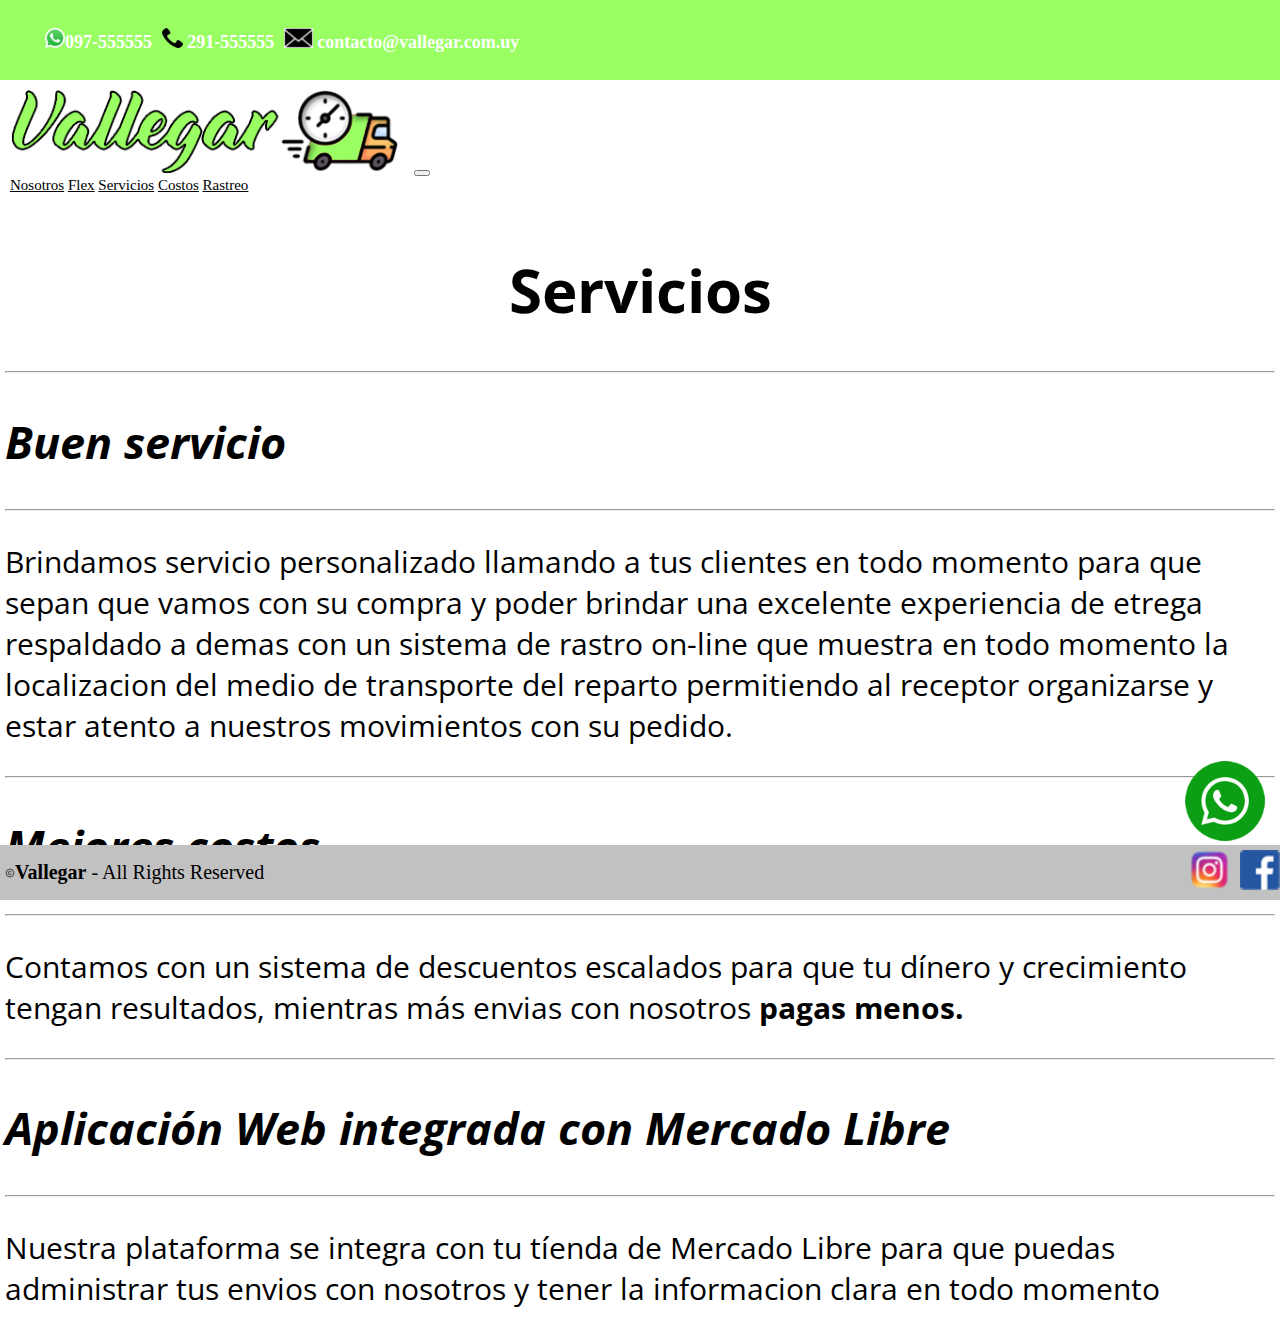
<file: pages/servicios.html>
<!DOCTYPE html>
<html lang="esp">
<head>
    <meta charset="UTF-8">
    <meta http-equiv="X-UA-Compatible" content="IE=edge">
    <meta name="viewport" content="width=device-width, initial-scale=1.0">

    <!--CSS BOOTSTRAP-->
    <link href="https://cdn.jsdelivr.net/npm/bootstrap@5.1.3/dist/css/bootstrap.min.css" rel="stylesheet" integrity="sha384-1BmE4kWBq78iYhFldvKuhfTAU6auU8tT94WrHftjDbrCEXSU1oBoqyl2QvZ6jIW3" crossorigin="anonymous">

    <link rel="icon" href="../assets/img/logo-icon.png">
    <link rel="preconnect" href="https://fonts.googleapis.com">
    <link rel="preconnect" href="https://fonts.gstatic.com" crossorigin>
    <link href="https://fonts.googleapis.com/css2?family=Open+Sans:wght@300&display=swap" rel="stylesheet">
    <link rel="stylesheet" href="../assets/css/main.css">
    <meta name="keywords" content="MERCADO LIBRE, MERCADO ENVIOS, CADETERIA, FLETES, ENCOMIENDAS, VALLEGAR, ENVIO FLEX, URUGUAY, MONTEVIDEO, FLETES MONTEVIDEO, INTEGRACION MERCADO LIBRE, INTEGRADOR">
    <meta name="description" content="Brindamos servicio de reparto a domicilio de compras on-line con especializacion en Mercado Envíos">


    <title>Vallegar Envíos Flex</title>
</head>
<body>

    <div>
        <header class="grid-container-2s-header">

            <div class="header-top">
                <ul>
                    <li>
                        <a href="https://api.whatsapp.com/send?phone=59897555555&text=Hola%20necesito%20informaci%C3%B3n%20sobre%3A" target="_blank"><img src="../assets/img/wp_logo_1.png" alt="whatsapp">097-555555</a>
                    </li>
                    <li>
                        <img src="../assets/img/telefono.png" alt="telefono"> <span>291-555555</span>
                    </li>
                    <li>
                        <img src="../assets/img/carta.png" alt="email"> <span>contacto@vallegar.com.uy</span>
                    </li>
                </ul>
            </div>
            
            <!--bootstrap nav-->
            <nav class="navbar navbar-expand-lg navbar-light bg-light justify-content-end">
                <div class="container-fluid">
                  <a class="navbar-brand" href="../index.html"><img class="nav-logo" src="../assets/img/logo.png" alt="logo vallegar"></a>
                  <button class="navbar-toggler" type="button" data-bs-toggle="collapse" data-bs-target="#navbarNavAltMarkup" aria-controls="navbarNavAltMarkup" aria-expanded="false" aria-label="Toggle navigation">
                    <span class="navbar-toggler-icon"></span>
                  </button>
                  <div class="collapse navbar-collapse" id="navbarNavAltMarkup">
                    <div class="navbar-nav">
                      <a class="nav-link" aria-current="page" href="../index.html">Nosotros</a>
                      <a class="nav-link" href="env_flex.html">Flex</a>
                      <a class="nav-link active" href="servicios.html">Servicios</a>
                      <a class="nav-link" href="costos.html">Costos</a>
                      <a class="nav-link" href="rastreo.html">Rastreo</a>
                    </div>
                  </div>
                </div>
            </nav>
            
        </header>

        <main>

            <section>
                <h1>Servicios</h1>
                <hr>
            </section>
            
            <section class="container-fluid">
                <div class="row">
                    <div class="col">    
                        <h2>Buen servicio</h2>
                        <hr>
                        <p>Brindamos servicio personalizado llamando a tus clientes en todo momento para que sepan que vamos con su compra y poder brindar una excelente experiencia de etrega respaldado a demas con un sistema de rastro on-line que muestra en todo momento la localizacion del medio de transporte del reparto permitiendo al receptor organizarse y estar atento a nuestros movimientos con su pedido.</p>
                    </div>
                <div>

                
            </section>
    
            <section class="container-fluid">
                <div class="row">
                    <div class="col">
                        <hr>
                        <h2>Mejores costos</h2>
                        <hr>
                        <p>Contamos con un sistema de descuentos escalados para que tu dínero y crecimiento tengan resultados, mientras más envias con nosotros <b> pagas menos.</b></p>
                    </div>
                </div>
            </section>
    
            <section class="container-fluid">
                <div class="row">
                    <div class="col">
                        <hr>
                        <h2>Aplicación Web integrada con Mercado Libre</h2>
                        <hr>
                        <p>Nuestra plataforma se integra con tu tíenda de Mercado Libre para que puedas administrar tus envios con nosotros y tener la informacion clara en todo momento
                        </p>
                    </div>
                </div>
            </section>

            <div class="wp_float">
                <a href="https://api.whatsapp.com/send?phone=+59897555555&text=Hola%20necesito%20informaci%C3%B3n%20sobre%3A" target="_blank"><img src="../assets/img/flot_wp.PNG" alt=""></a>
            </div>

        </main>

        <footer class="grid-container-2s">

            <div class="center">
                <img src="../assets/img/Copy.png" alt="copyright"> <span><b>Vallegar</b> - All Rights Reserved</span>
            </div>

            <div class="redes">
                <ul>
                    <li>
                        <a href="https://www.instagram.com/" target="_blank"><img src="../assets/img/instagram.png" alt="instagram"></a>
                    </li>
                    <li>
                        <a href="https://www.facebook.com/" target="_blank"><img src="../assets/img/face.png" alt="facebook"></a>
                    </li>
                </ul>
            </div>

        </footer>

        
    </div>

    <script src="https://cdn.jsdelivr.net/npm/bootstrap@5.1.3/dist/js/bootstrap.bundle.min.js" integrity="sha384-ka7Sk0Gln4gmtz2MlQnikT1wXgYsOg+OMhuP+IlRH9sENBO0LRn5q+8nbTov4+1p" crossorigin="anonymous"></script>
    
</body>
</html>
</file>
<file: assets/css/main.css>
body {
  background-color: #ffffff;
  margin: 0; }

main {
  font-family: 'Open Sans', sans-serif;
  font-size: 30px;
  padding: 5px; }
  main section img {
    border-radius: 10px;
    width: 90%; }
    @media all and (max-width: 550px) {
      main section img {
        width: 90%; } }

footer {
  background-color: #c1c1c1;
  font-size: 20px;
  margin-top: 10px;
  padding: 5px;
  position: fixed;
  bottom: 0px;
  width: 100%;
  height: auto; }
  footer ul {
    list-style-type: none;
    margin: 0px;
    display: flex;
    align-items: center;
    justify-content: center; }
    footer ul li {
      padding: 0 5px; }
  @media all and (max-width: 550px) {
    footer {
      font-size: 12px;
      position: initial;
      bottom: initial; } }

header ul {
  list-style-type: none;
  margin: 0px;
  display: flex;
  align-items: center;
  justify-content: center; }
  header ul li {
    padding: 0 5px; }
    header ul li img {
      height: 20px; }

nav {
  display: flex;
  align-items: center;
  justify-content: "right";
  font-size: 15px;
  margin: 10px;
  grid-column: 1 / span 2; }
  nav li + li:before {
    content: " | ";
    padding: 0 5px; }
    @media all and (max-width: 550px) {
      nav li + li:before {
        padding: 0 2px; } }
  nav ul li a:hover {
    background-color: #7ffca0;
    border-radius: 5px; }
  @media all and (max-width: 550px) {
    nav ul li {
      padding: 0px; } }
  @media all and (max-width: 550px) {
    nav ul {
      padding: 0px;
      flex-wrap: wrap; } }
  nav a {
    color: #000000; }
  @media all and (max-width: 1045px) {
    nav {
      font-size: 14px;
      display: flex;
      align-items: center;
      justify-content: center; } }
  @media all and (max-width: 550px) {
    nav {
      font-size: 14px;
      display: flex;
      align-items: center;
      justify-content: center; } }

h1 {
  text-align: center; }

h2 {
  font-style: italic; }
  @media all and (max-width: 1045px) {
    h2 {
      font-size: 35px; } }
  @media all and (max-width: 550px) {
    h2 {
      font-size: 25px; } }

@media all and (max-width: 1045px) {
  h3 {
    font-size: 35px; } }

@media all and (max-width: 550px) {
  h3 {
    font-size: 25px; } }

ul li a {
  text-decoration: none;
  text-transform: uppercase; }

table {
  width: auto;
  border: 5px solid #9AFF63; }

tr td {
  white-space: nowrap;
  text-align: left;
  vertical-align: top;
  border: 5px solid #9AFF63; }

tr th {
  text-align: left;
  vertical-align: top;
  border: 5px solid #9AFF63; }

@media all and (max-width: 1045px) {
  p {
    font-size: 22px; } }

@media all and (max-width: 550px) {
  p {
    font-size: 19px; } }

.grid, .grid-container-all, .grid-container-2s, .grid-container-2s-header {
  display: grid; }

.grid-container-all {
  grid-template-columns: 100%;
  grid-template-rows: auto auto auto auto; }
  @media all and (max-width: 550px) {
    .grid-container-all {
      grid-template-rows: 250px auto auto 50px; } }

.grid-container-2s {
  grid-template-columns: 50% 50%; }

.grid-container-2s-header {
  grid-template-columns: 50% 50%;
  grid-template-rows: 80px auto; }

.nav-logo {
  width: 400px;
  height: auto; }
  @media all and (max-width: 1045px) {
    .nav-logo {
      width: 300px;
      height: auto; } }
  @media all and (max-width: 550px) {
    .nav-logo {
      width: 200px;
      height: auto; } }

.div-titulo {
  grid-column: 1 / span 2; }

.header-top {
  grid-column: 1 / span 2;
  display: flex;
  align-items: center;
  justify-content: left;
  font-weight: bold;
  color: #ffffff;
  background-color: #9AFF63;
  font-size: 18px; }
  .header-top a {
    color: #ffffff; }
  @media all and (max-width: 550px) {
    .header-top ul li img {
      width: auto;
      height: 15px; } }
  @media all and (max-width: 550px) {
    .header-top ul {
      padding: 0px;
      flex-wrap: wrap; } }
  @media all and (max-width: 1045px) {
    .header-top {
      font-size: 14px;
      display: flex;
      align-items: center;
      justify-content: center; } }
  @media all and (max-width: 550px) {
    .header-top {
      font-size: 14px;
      display: flex;
      align-items: center;
      justify-content: center; } }

.logo {
  padding: 5px;
  display: flex;
  align-items: center;
  justify-content: left; }
  @media all and (max-width: 550px) {
    .logo img {
      width: 100%; } }
  @media all and (max-width: 1045px) {
    .logo {
      grid-column: 1 / span 2;
      display: flex;
      align-items: center;
      justify-content: center; } }
  @media all and (max-width: 550px) {
    .logo {
      display: flex;
      align-items: center;
      justify-content: center; } }

.center {
  display: flex;
  align-items: center;
  justify-content: left; }

.redes {
  display: flex;
  align-items: center;
  justify-content: right; }
  .redes img {
    width: auto;
    height: 40px; }
    @media all and (max-width: 550px) {
      .redes img {
        width: auto;
        height: 30px; } }

.navbar {
  background-color: #ffffff; }

.banner img {
  width: 100%;
  height: 650px; }
  @media all and (max-width: 1045px) {
    .banner img {
      width: auto;
      height: 380px; } }
  @media all and (max-width: 550px) {
    .banner img {
      width: auto;
      height: 200px; } }

.wp_float {
  position: fixed;
  bottom: 50px;
  right: 15px; }
  .wp_float img {
    width: auto;
    height: 80px; }
    @media all and (max-width: 1045px) {
      .wp_float img {
        width: auto;
        height: 70px; } }
    @media all and (max-width: 550px) {
      .wp_float img {
        width: auto;
        height: 60px; } }
  .wp_float:hover {
    -webkit-transform: scale(1.2);
    transform: scale(1.2); }

.tabla {
  width: 100%;
  overflow-x: auto; }

.rastreo {
  width: 450px;
  height: auto;
  width: 450px;
  border: 1px solid #393939;
  border-radius: 5px 5px 5px 5px;
  color: #393939;
  padding: 50px; }
  @media all and (max-width: 550px) {
    .rastreo {
      width: 280px;
      height: auto;
      padding: 30px; } }

.boton {
  margin-top: 15px;
  font-size: medium;
  width: auto;
  height: 50px;
  border-radius: 10px; }

.tex-input {
  width: auto;
  height: 50px;
  font-size: 30px;
  border-radius: 10px; }
  @media all and (max-width: 550px) {
    .tex-input {
      width: 220px;
      width: 220px;
      height: auto; } }

.justi {
  justify-content: center; }

.ani-img-1:hover {
  box-shadow: 0px 0px 15px 15px #9AFF63;
  -webkit-box-shadow: 0px 0px 15px 15px #9AFF63;
  -webkit-transform: rotateY(180deg); }

.ani-img-2 {
  opacity: 0.8;
  border: 10px solid #eee;
  -webkit-transition: all 0.5s ease;
  -moz-transition: all 0.5s ease;
  -o-transition: all 0.5s ease;
  -webkit-box-reflect: below 0px -webkit-gradient(linear, left top, left bottom, from(transparent), color-stop(0.7, transparent), to(#0000001a)); }
  .ani-img-2:hover {
    opacity: 1;
    -webkit-box-reflect: below 0px -webkit-gradient(linear, left top, left bottom, from(transparent), color-stop(0.7, transparent), to(#00000066));
    -webkit-box-shadow: 0px 0px 10px #ffffffcc;
    -moz-box-shadow: 0px 0px 10px #ffffffcc;
    box-shadow: 0px 0px 10px #ffffffcc; }

@media all and (max-width: 550px) {
  .ocultar {
    display: none; } }
</file>
